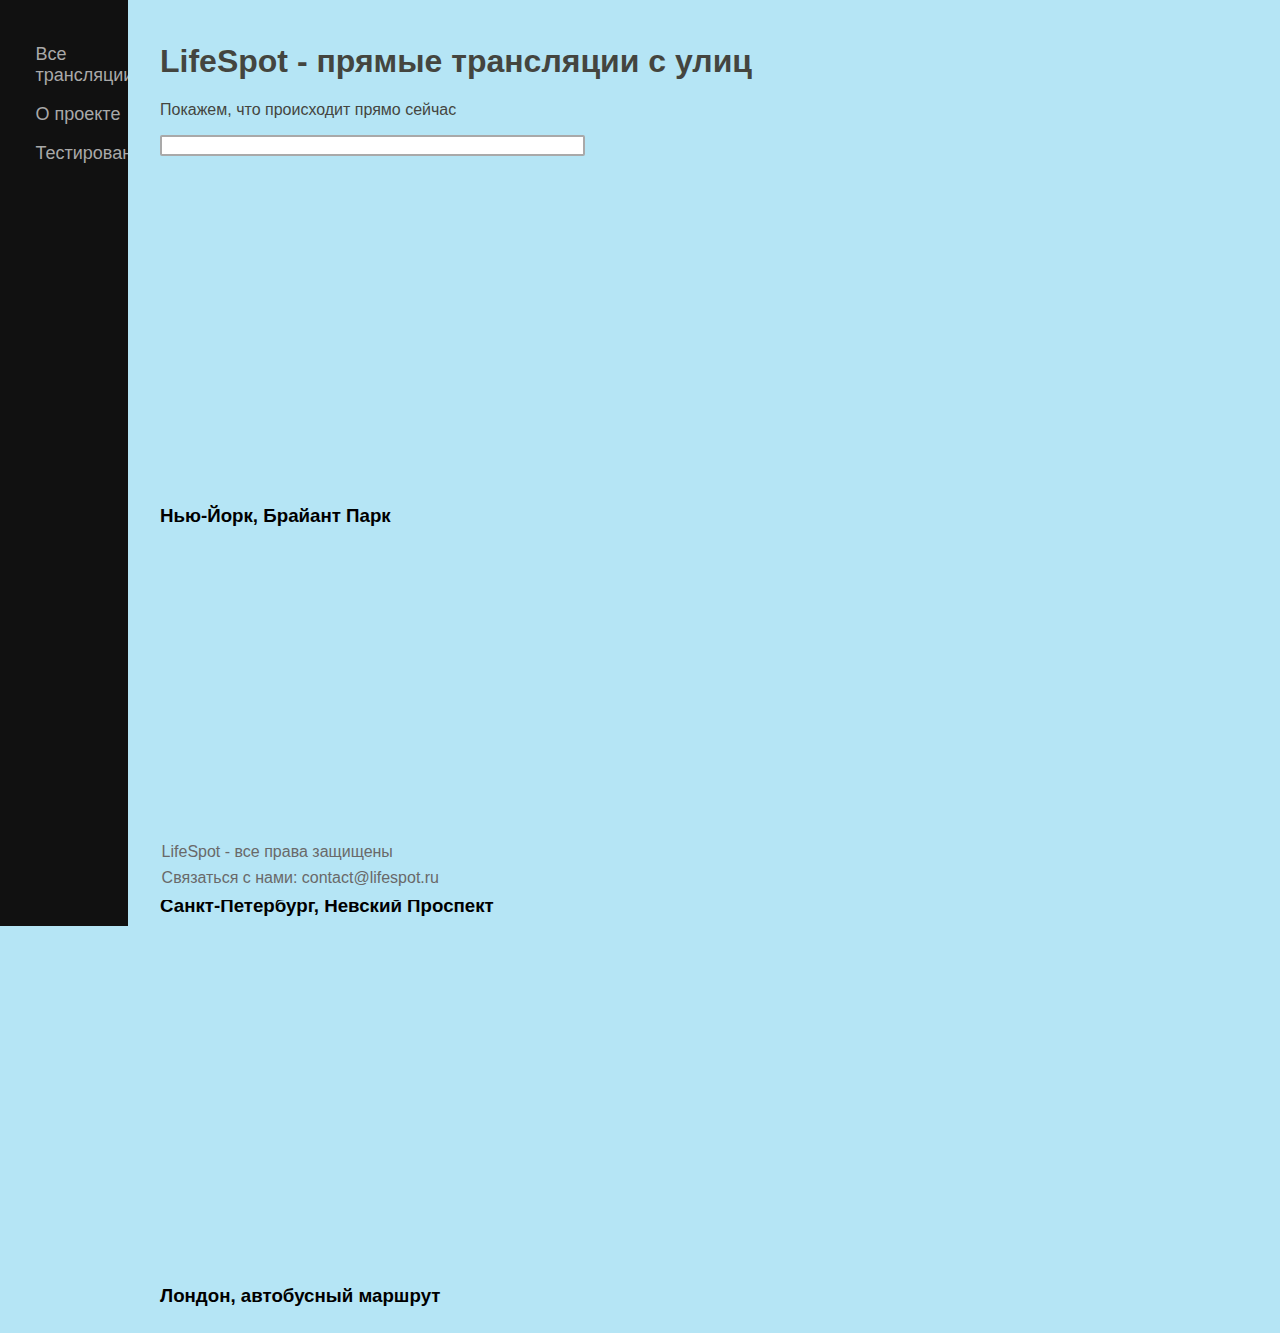
<file: LifeSpot/Views/index.html>
﻿<!DOCTYPE html>
<html lang="en">
<head>
    <meta charset="UTF-8">
    <title>LifeSpot</title>
    <link href="../Static/CSS/index.css" rel="stylesheet" type="text/css">

    <script type="text/javascript" src="../Static/JS/index.js"></script>

    <script>

        //checkAge();
        handleSession();
        sessionLog();

        const inputParseFunction = function () {
            return document.getElementsByTagName('input')[0].value.toLowerCase();
        }

        setTimeout(() =>
            alert("Нравится LifeSpot? " + '\n' + "Подпишитесь на наш Instagram @lifespot999!"),
            30000);
    </script>

</head>
<header id="header-index">
    <h1>LifeSpot - прямые трансляции с улиц</h1>
    <p>Покажем, что происходит прямо сейчас</p>
    <input type="text" oninput="

       const inputParseFunction = function(){
           return document.getElementsByTagName('input')[0].value.toLowerCase();
       }

    filterContent(inputParseFunction)

" size=50%>
</header>


<body>
    <div class="video-container">
        <iframe width="560" height="315" src="https://www.youtube.com/embed/srlpC5tmhYs" title="YouTube video player" frameborder="0" allow="accelerometer; autoplay; clipboard-write; encrypted-media; gyroscope; picture-in-picture" allowfullscreen></iframe>
        <h3 class="video-title">Нью-Йорк, Брайант Парк</h3>
    </div>
    <div class="video-container">
        <iframe width="560" height="315" src="https://www.youtube.com/embed/wCcMcaiRbhM" title="YouTube video player" frameborder="0" allow="accelerometer; autoplay; clipboard-write; encrypted-media; gyroscope; picture-in-picture" allowfullscreen></iframe>
        <h3 class="video-title">Санкт-Петербург, Невский Проспект</h3>
    </div>
    <div class="video-container">
        <iframe width="560" height="315" src="https://www.youtube.com/embed/JplMzss6_YE" title="YouTube video player" frameborder="0" allow="accelerometer; autoplay; clipboard-write; encrypted-media; gyroscope; picture-in-picture" allowfullscreen></iframe>
        <h3 class="video-title">Лондон, автобусный маршрут</h3>
    </div>

    <aside id="sidebar">
        <div class="navbar">
            <a href="/"><p>Все трансляции</p></a>
            <a href="/about"><p>О проекте</p></a>
            <a href="/testing"><p>Тестирование</p></a>
        </div>
    </aside>

    <footer>
        <p>LifeSpot - все права защищены</p>
        <p>Связаться с нами: contact@lifespot.ru</p>
    </footer>
</body>
</html>
</file>
<file: LifeSpot/Static/CSS/index.css>
﻿
/* Комбинированный селектор - применяется ко всем элементам */
header, footer, aside, body, .navbar, .video-container {
    font-family: "Helvetica 65 Medium", sans-serif;
}

/* Простые селекторы*/
.video-container {
    display: inline-block;
    padding-left: 1%;
    padding-top: 1%;
}

.navbar {
    color: darkgray;
    padding-left: 15%;
}

header {
    padding-left: 1%;
    padding-top: 1.2%;
}

/* Стили футера */
/* Стили футера */
footer {
    position: absolute;
    bottom: 0;
    font-size: medium;
    color: dimgrey;
    line-height: 66%;
    padding-left: 1%;
}

aside {
    height: 100%; /* Высота в полный размер. Этот параметр можно убрать, если вы хотите выставлять высоту автоматически */
    width: 10%;
    position: absolute; /* Фиксированная позиция сайд-бара. Так он будет оставаться на месте при скроллинге */
    z-index: 1; /* Сайд-бар будет поверх остальных элементов */
    top: 0; /* Сайдбар будет в самой верхней части страницы */
    left: 0;
    background-color: #111; /* Черный цвет фона (задан в виде кода) */
    overflow-x: hidden; /* Отключаем горизонтальную прокрутку */
    padding-top: 2%;
    font-size: large;
}
/* Стили панели навигации */
.navbar p {
    color: darkgray;
    padding-left: 15%;
}
    /* Стили панели навигации при наведении мышью */
    .navbar p:hover {
        color: aliceblue;
    }

body {
    padding-left: 11%;
}

a {
    text-decoration: none;
}

input {
    border: 2px solid darkgrey;
    border-radius: 2px;
    outline: none;
}

    input:focus {
        border: 2px solid dimgrey;
    }


/*Глобальные стили для хедеров на всём сайте*/
header {
    color: black;
    padding-left: 1%;
    padding-top: 1.2%;
}
/*Стиль хедера для главной страницы имеет приоритет,
так как используется селектор по идентификатору*/
#header-index {
    color: #44453f;
}

header, footer, body, .video-container {
    background-color: #b5e5f5;
}

.review-container, .review-button {
    display: inline-block;
    margin-top: 0.5em;
    padding-left: 1%;
    padding-top: 1%;
}

.review-text {
    display: block;
    margin-top: 0.5em;
    padding-left: 1%;
    padding-top: 1%;
}
</file>
